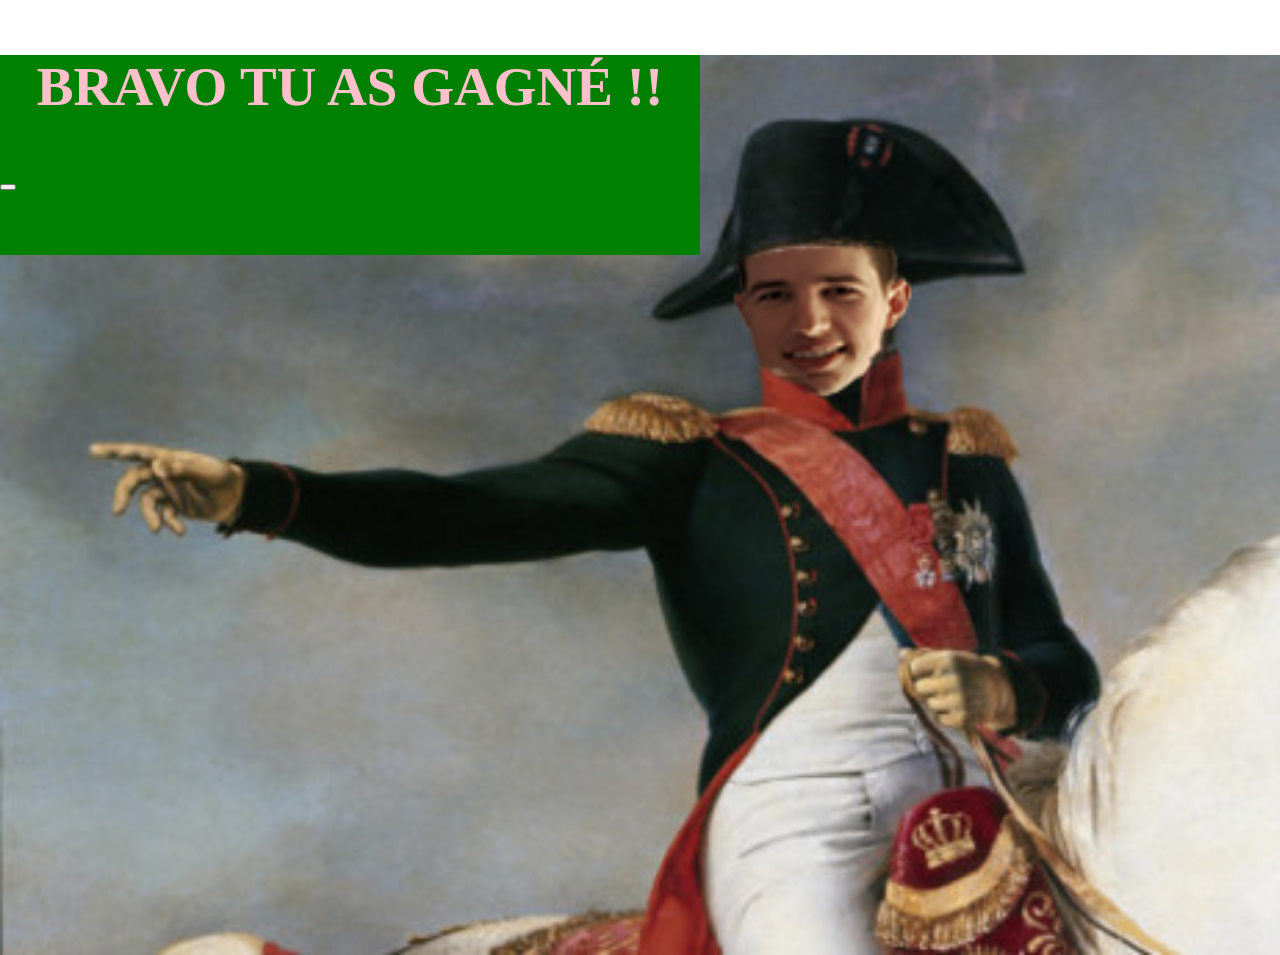
<file: victory.html>
<!DOCTYPE html>
<html lang="en">

<head>
  <meta charset="UTF-8">
  <title>Countries Game</title>
  <meta name="viewport" content="width=device-width, initial-scale=1.0, minimum-scale=1.0, maximum-scale=1.0">
  <style media="screen">
body{
  margin: 0;
  padding: 0;
}

  .victory{
    height: 100vh;
    background-image: url(img/NAPOPO.jpg);
    background-repeat: no-repeat;
    background-size: cover;
  }

  .victory-container{
  background-color: green;
  height: 200px;
  width: 700px;
  }

  .victory-text{
  text-align: center;
  font-family: 'Comic Sans MS';
  font-size: 55px;
  color: pink;
  }
  </style>
</head>

<body>
  <section id="game-victory" class="victory">
    <div class="victory-container">
      <h3 class="victory-text">BRAVO TU AS GAGNÉ !!</h3>
      <button class="exit" type="button" name="button"></button>
    </div>
  </section>
</body>

</html>
</file>
